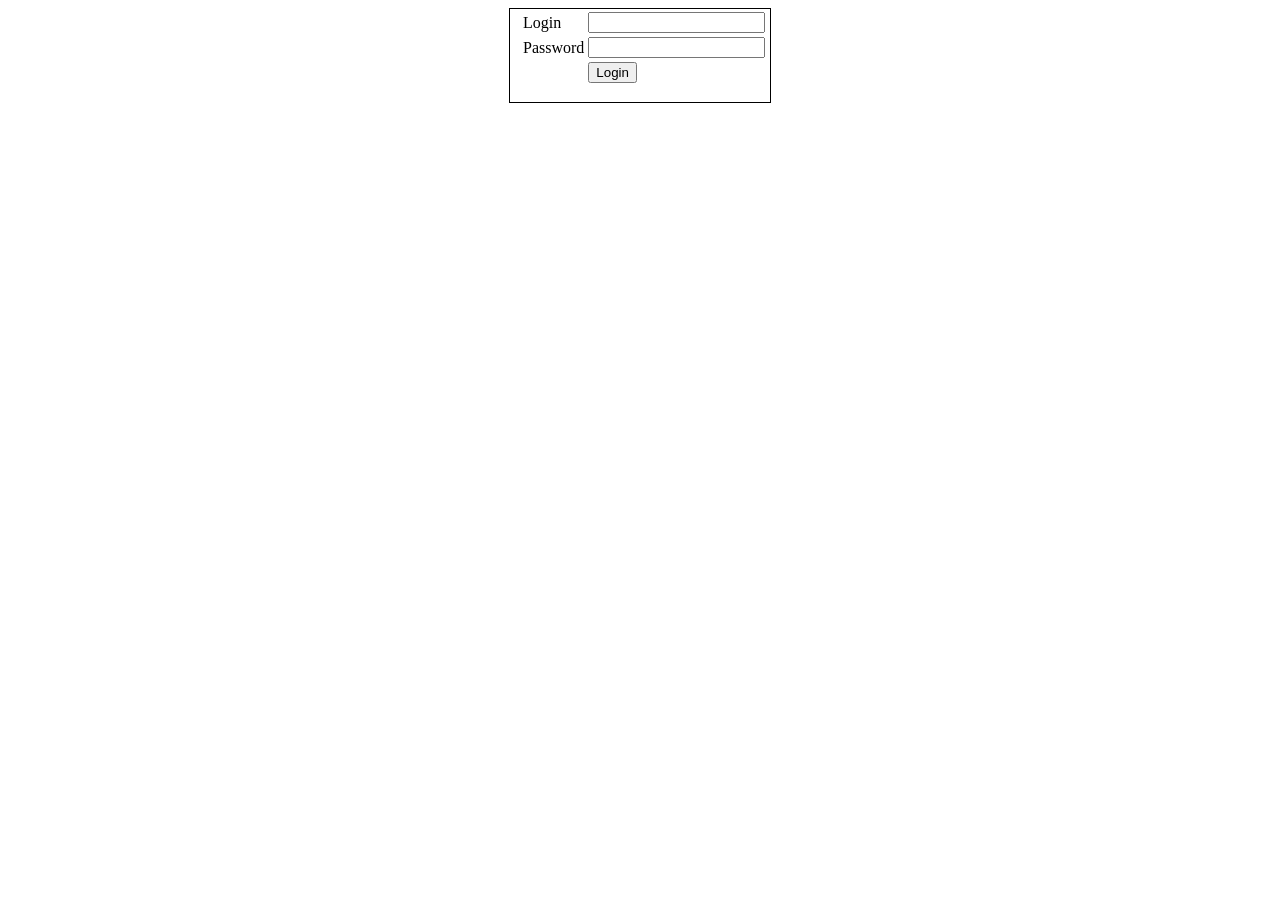
<file: index.html>
<html>
    <head>
        <title>
            KikooTest
        </title>
        <LINK href="style.css" rel="stylesheet" type="text/css">
    </head>
    <body>
        <!--
         commentaires
        -->
        <div id="login" class="voirDiv">
            <form action="login.php" method="POST">
                <table id="tablelogin">
                    <tr>
                        <td>
                            <label for="login">Login</label>
                        </td>
                        <td>
                            <input type="text" name="login"><br>
                        </td>
                    </tr>
                    <tr>
                        <td>
                            <label for="pwd">Password</label>
                        </td>
                        <td>
                            <input type="password" name="pwd"><br>
                        </td>
                    </tr>
                    <tr>
                        <td>
                        </td>
                        <td>
                            <input type="submit" value="Login">
                        </td>
                    </tr>
                </table>
            </form>
        </div>
    </body>
</html>
</file>
<file: style.css>
.classp{
	background-color: red;
	text-align: left;
}

#monp{
	background-color:blue;
}

p {
	text-align: center;
}

.voirDiv{
	border-style:solid;
	border-width:1px;
}

#login {
	margin-left: auto;
	margin-right: auto;
	padding-left: 10px ;
	width:250px;
}

@media screen and (max-width:500px) {
	/*header {width:100%;margin-left:0;left:0;}*/
}

header{
    /*position:absolute;width:500px;height:200px;margin:-100px 0 0 -250px;top:50%;left:50%;background:red;*/
    text-align: center;
}

header td:hover{
    background-color: red;
}

footer{
    
}

#content{
   	
}
</file>
